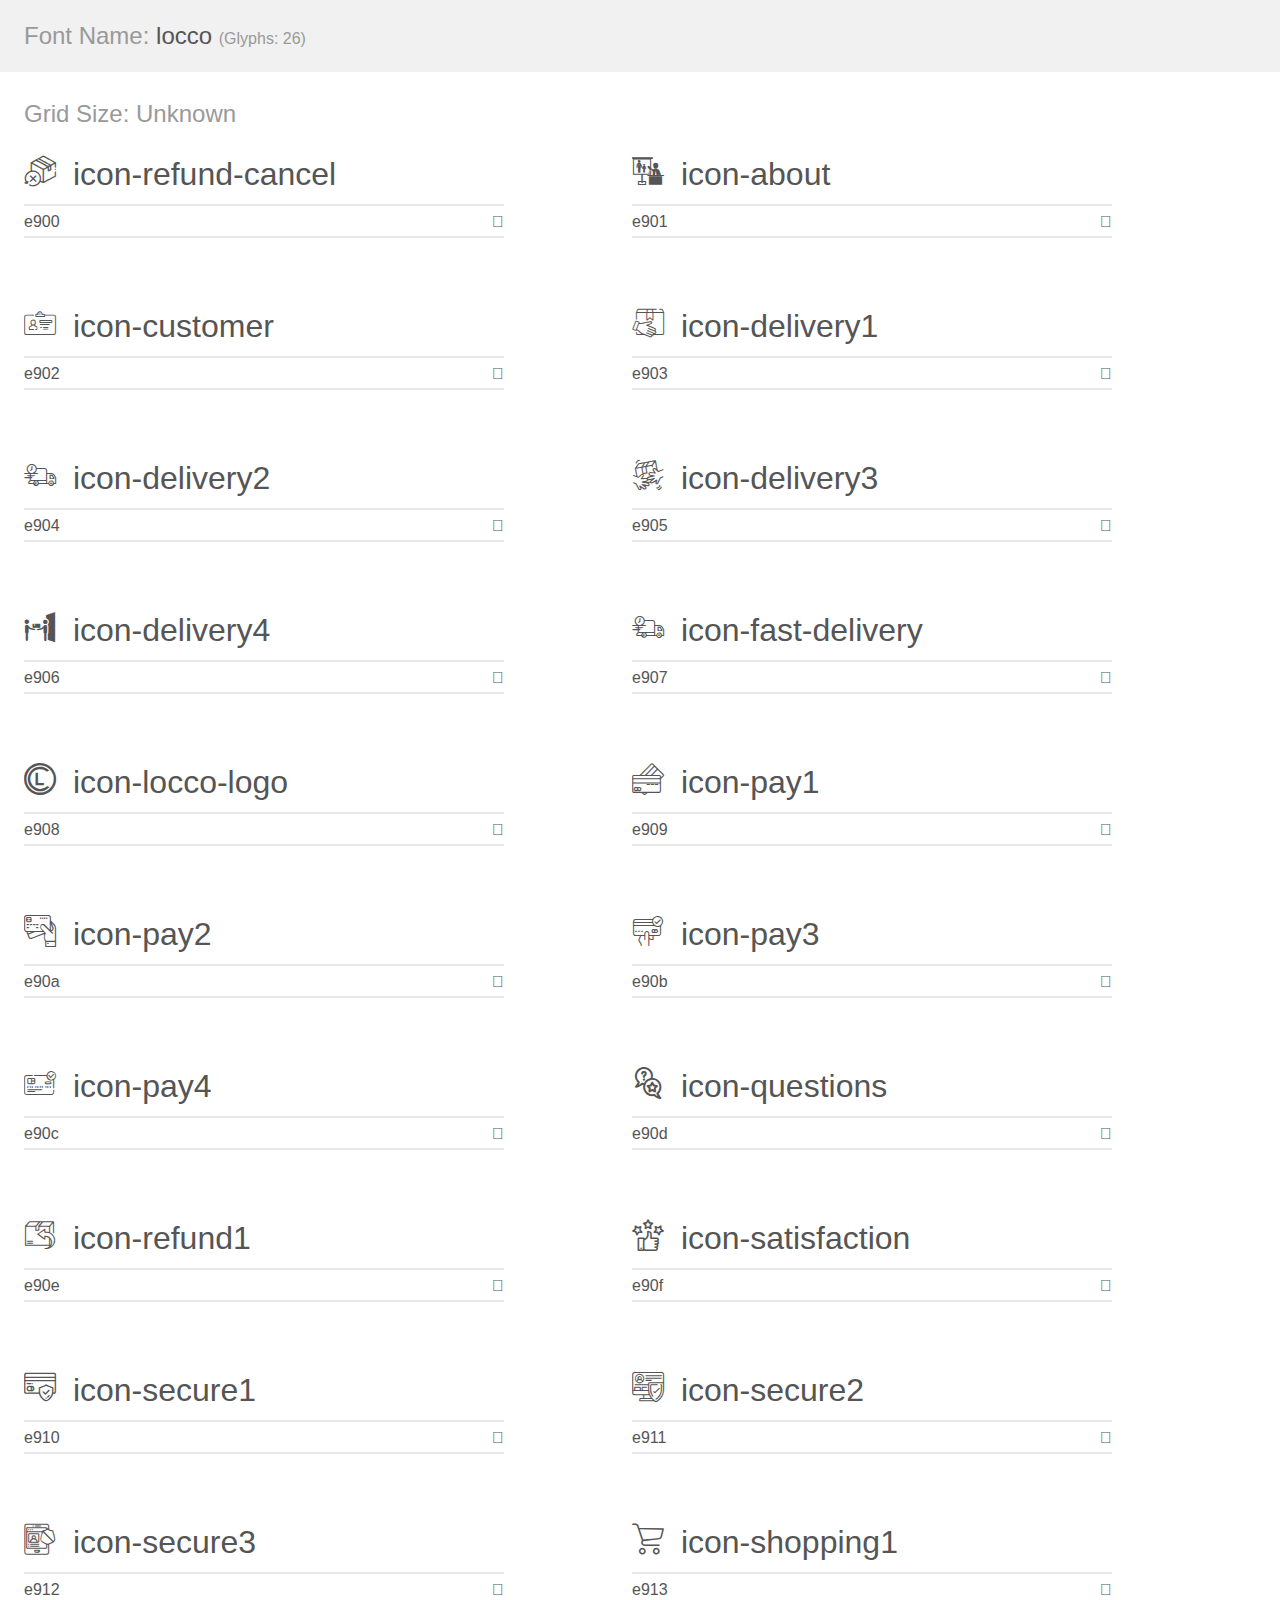
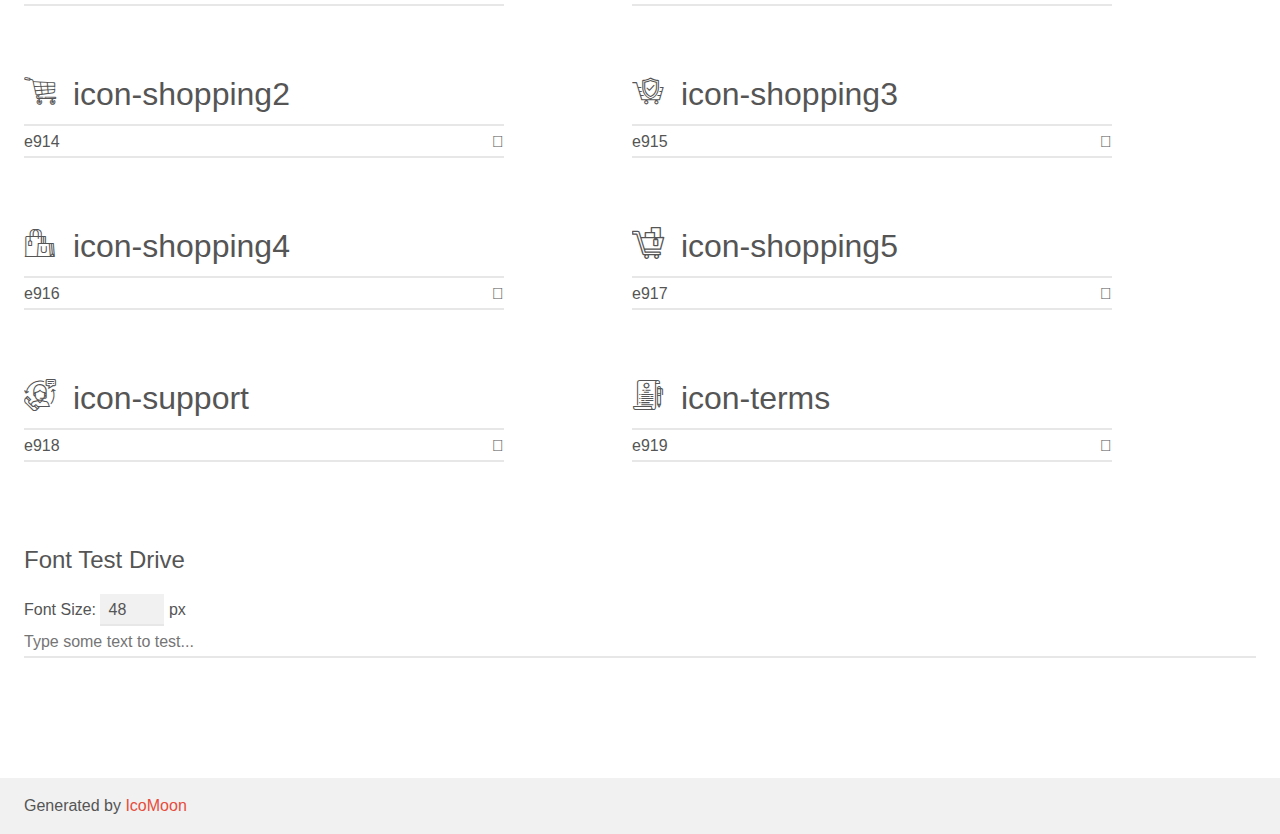
<file: index.html>
<!doctype html>
<html>
<head>
    <meta charset="utf-8">
    <title>IcoMoon Demo</title>
    <meta name="description" content="An Icon Font Generated By IcoMoon.io">
    <meta name="viewport" content="width=device-width, initial-scale=1">
    <link rel="stylesheet" href="https://atahayrettin.github.io/loccomoda/demo.css">
    <link rel="stylesheet" type="text/css"  href="https://atahayrettin.github.io/loccomoda/locco.css">
</head>
<body>
    <div class="bgc1 clearfix">
        <h1 class="mhmm mvm"><span class="fgc1">Font Name:</span> locco <small class="fgc1">(Glyphs:&nbsp;26)</small></h1>
    </div>
    <div class="clearfix mhl ptl">
        <h1 class="mvm mtn fgc1">Grid Size: Unknown</h1>
        <div class="glyph fs1">
            <div class="clearfix bshadow0 pbs">
                <span class="icon icon-refund-cancel"></span>
                <span class="mls"> icon-refund-cancel</span>
            </div>
            <fieldset class="fs0 size1of1 clearfix hidden-false">
                <input type="text" readonly value="e900" class="unit size1of2" />
                <input type="text" maxlength="1" readonly value="&#xe900;" class="unitRight size1of2 talign-right" />
            </fieldset>
            <div class="fs0 bshadow0 clearfix hidden-true">
                <span class="unit pvs fgc1">liga: </span>
                <input type="text" readonly value="" class="liga unitRight" />
            </div>
        </div>
        <div class="glyph fs1">
            <div class="clearfix bshadow0 pbs">
                <span class="icon icon-about"></span>
                <span class="mls"> icon-about</span>
            </div>
            <fieldset class="fs0 size1of1 clearfix hidden-false">
                <input type="text" readonly value="e901" class="unit size1of2" />
                <input type="text" maxlength="1" readonly value="&#xe901;" class="unitRight size1of2 talign-right" />
            </fieldset>
            <div class="fs0 bshadow0 clearfix hidden-true">
                <span class="unit pvs fgc1">liga: </span>
                <input type="text" readonly value="" class="liga unitRight" />
            </div>
        </div>
        <div class="glyph fs1">
            <div class="clearfix bshadow0 pbs">
                <span class="icon icon-customer"></span>
                <span class="mls"> icon-customer</span>
            </div>
            <fieldset class="fs0 size1of1 clearfix hidden-false">
                <input type="text" readonly value="e902" class="unit size1of2" />
                <input type="text" maxlength="1" readonly value="&#xe902;" class="unitRight size1of2 talign-right" />
            </fieldset>
            <div class="fs0 bshadow0 clearfix hidden-true">
                <span class="unit pvs fgc1">liga: </span>
                <input type="text" readonly value="" class="liga unitRight" />
            </div>
        </div>
        <div class="glyph fs1">
            <div class="clearfix bshadow0 pbs">
                <span class="icon icon-delivery1"></span>
                <span class="mls"> icon-delivery1</span>
            </div>
            <fieldset class="fs0 size1of1 clearfix hidden-false">
                <input type="text" readonly value="e903" class="unit size1of2" />
                <input type="text" maxlength="1" readonly value="&#xe903;" class="unitRight size1of2 talign-right" />
            </fieldset>
            <div class="fs0 bshadow0 clearfix hidden-true">
                <span class="unit pvs fgc1">liga: </span>
                <input type="text" readonly value="" class="liga unitRight" />
            </div>
        </div>
        <div class="glyph fs1">
            <div class="clearfix bshadow0 pbs">
                <span class="icon icon-delivery2"></span>
                <span class="mls"> icon-delivery2</span>
            </div>
            <fieldset class="fs0 size1of1 clearfix hidden-false">
                <input type="text" readonly value="e904" class="unit size1of2" />
                <input type="text" maxlength="1" readonly value="&#xe904;" class="unitRight size1of2 talign-right" />
            </fieldset>
            <div class="fs0 bshadow0 clearfix hidden-true">
                <span class="unit pvs fgc1">liga: </span>
                <input type="text" readonly value="" class="liga unitRight" />
            </div>
        </div>
        <div class="glyph fs1">
            <div class="clearfix bshadow0 pbs">
                <span class="icon icon-delivery3"></span>
                <span class="mls"> icon-delivery3</span>
            </div>
            <fieldset class="fs0 size1of1 clearfix hidden-false">
                <input type="text" readonly value="e905" class="unit size1of2" />
                <input type="text" maxlength="1" readonly value="&#xe905;" class="unitRight size1of2 talign-right" />
            </fieldset>
            <div class="fs0 bshadow0 clearfix hidden-true">
                <span class="unit pvs fgc1">liga: </span>
                <input type="text" readonly value="" class="liga unitRight" />
            </div>
        </div>
        <div class="glyph fs1">
            <div class="clearfix bshadow0 pbs">
                <span class="icon icon-delivery4"></span>
                <span class="mls"> icon-delivery4</span>
            </div>
            <fieldset class="fs0 size1of1 clearfix hidden-false">
                <input type="text" readonly value="e906" class="unit size1of2" />
                <input type="text" maxlength="1" readonly value="&#xe906;" class="unitRight size1of2 talign-right" />
            </fieldset>
            <div class="fs0 bshadow0 clearfix hidden-true">
                <span class="unit pvs fgc1">liga: </span>
                <input type="text" readonly value="" class="liga unitRight" />
            </div>
        </div>
        <div class="glyph fs1">
            <div class="clearfix bshadow0 pbs">
                <span class="icon icon-fast-delivery"></span>
                <span class="mls"> icon-fast-delivery</span>
            </div>
            <fieldset class="fs0 size1of1 clearfix hidden-false">
                <input type="text" readonly value="e907" class="unit size1of2" />
                <input type="text" maxlength="1" readonly value="&#xe907;" class="unitRight size1of2 talign-right" />
            </fieldset>
            <div class="fs0 bshadow0 clearfix hidden-true">
                <span class="unit pvs fgc1">liga: </span>
                <input type="text" readonly value="" class="liga unitRight" />
            </div>
        </div>
        <div class="glyph fs1">
            <div class="clearfix bshadow0 pbs">
                <span class="icon icon-locco-logo"></span>
                <span class="mls"> icon-locco-logo</span>
            </div>
            <fieldset class="fs0 size1of1 clearfix hidden-false">
                <input type="text" readonly value="e908" class="unit size1of2" />
                <input type="text" maxlength="1" readonly value="&#xe908;" class="unitRight size1of2 talign-right" />
            </fieldset>
            <div class="fs0 bshadow0 clearfix hidden-true">
                <span class="unit pvs fgc1">liga: </span>
                <input type="text" readonly value="" class="liga unitRight" />
            </div>
        </div>
        <div class="glyph fs1">
            <div class="clearfix bshadow0 pbs">
                <span class="icon icon-pay1"></span>
                <span class="mls"> icon-pay1</span>
            </div>
            <fieldset class="fs0 size1of1 clearfix hidden-false">
                <input type="text" readonly value="e909" class="unit size1of2" />
                <input type="text" maxlength="1" readonly value="&#xe909;" class="unitRight size1of2 talign-right" />
            </fieldset>
            <div class="fs0 bshadow0 clearfix hidden-true">
                <span class="unit pvs fgc1">liga: </span>
                <input type="text" readonly value="" class="liga unitRight" />
            </div>
        </div>
        <div class="glyph fs1">
            <div class="clearfix bshadow0 pbs">
                <span class="icon icon-pay2"></span>
                <span class="mls"> icon-pay2</span>
            </div>
            <fieldset class="fs0 size1of1 clearfix hidden-false">
                <input type="text" readonly value="e90a" class="unit size1of2" />
                <input type="text" maxlength="1" readonly value="&#xe90a;" class="unitRight size1of2 talign-right" />
            </fieldset>
            <div class="fs0 bshadow0 clearfix hidden-true">
                <span class="unit pvs fgc1">liga: </span>
                <input type="text" readonly value="" class="liga unitRight" />
            </div>
        </div>
        <div class="glyph fs1">
            <div class="clearfix bshadow0 pbs">
                <span class="icon icon-pay3"></span>
                <span class="mls"> icon-pay3</span>
            </div>
            <fieldset class="fs0 size1of1 clearfix hidden-false">
                <input type="text" readonly value="e90b" class="unit size1of2" />
                <input type="text" maxlength="1" readonly value="&#xe90b;" class="unitRight size1of2 talign-right" />
            </fieldset>
            <div class="fs0 bshadow0 clearfix hidden-true">
                <span class="unit pvs fgc1">liga: </span>
                <input type="text" readonly value="" class="liga unitRight" />
            </div>
        </div>
        <div class="glyph fs1">
            <div class="clearfix bshadow0 pbs">
                <span class="icon icon-pay4"></span>
                <span class="mls"> icon-pay4</span>
            </div>
            <fieldset class="fs0 size1of1 clearfix hidden-false">
                <input type="text" readonly value="e90c" class="unit size1of2" />
                <input type="text" maxlength="1" readonly value="&#xe90c;" class="unitRight size1of2 talign-right" />
            </fieldset>
            <div class="fs0 bshadow0 clearfix hidden-true">
                <span class="unit pvs fgc1">liga: </span>
                <input type="text" readonly value="" class="liga unitRight" />
            </div>
        </div>
        <div class="glyph fs1">
            <div class="clearfix bshadow0 pbs">
                <span class="icon icon-questions"></span>
                <span class="mls"> icon-questions</span>
            </div>
            <fieldset class="fs0 size1of1 clearfix hidden-false">
                <input type="text" readonly value="e90d" class="unit size1of2" />
                <input type="text" maxlength="1" readonly value="&#xe90d;" class="unitRight size1of2 talign-right" />
            </fieldset>
            <div class="fs0 bshadow0 clearfix hidden-true">
                <span class="unit pvs fgc1">liga: </span>
                <input type="text" readonly value="" class="liga unitRight" />
            </div>
        </div>
        <div class="glyph fs1">
            <div class="clearfix bshadow0 pbs">
                <span class="icon icon-refund1"></span>
                <span class="mls"> icon-refund1</span>
            </div>
            <fieldset class="fs0 size1of1 clearfix hidden-false">
                <input type="text" readonly value="e90e" class="unit size1of2" />
                <input type="text" maxlength="1" readonly value="&#xe90e;" class="unitRight size1of2 talign-right" />
            </fieldset>
            <div class="fs0 bshadow0 clearfix hidden-true">
                <span class="unit pvs fgc1">liga: </span>
                <input type="text" readonly value="" class="liga unitRight" />
            </div>
        </div>
        <div class="glyph fs1">
            <div class="clearfix bshadow0 pbs">
                <span class="icon icon-satisfaction"></span>
                <span class="mls"> icon-satisfaction</span>
            </div>
            <fieldset class="fs0 size1of1 clearfix hidden-false">
                <input type="text" readonly value="e90f" class="unit size1of2" />
                <input type="text" maxlength="1" readonly value="&#xe90f;" class="unitRight size1of2 talign-right" />
            </fieldset>
            <div class="fs0 bshadow0 clearfix hidden-true">
                <span class="unit pvs fgc1">liga: </span>
                <input type="text" readonly value="" class="liga unitRight" />
            </div>
        </div>
        <div class="glyph fs1">
            <div class="clearfix bshadow0 pbs">
                <span class="icon icon-secure1"></span>
                <span class="mls"> icon-secure1</span>
            </div>
            <fieldset class="fs0 size1of1 clearfix hidden-false">
                <input type="text" readonly value="e910" class="unit size1of2" />
                <input type="text" maxlength="1" readonly value="&#xe910;" class="unitRight size1of2 talign-right" />
            </fieldset>
            <div class="fs0 bshadow0 clearfix hidden-true">
                <span class="unit pvs fgc1">liga: </span>
                <input type="text" readonly value="" class="liga unitRight" />
            </div>
        </div>
        <div class="glyph fs1">
            <div class="clearfix bshadow0 pbs">
                <span class="icon icon-secure2"></span>
                <span class="mls"> icon-secure2</span>
            </div>
            <fieldset class="fs0 size1of1 clearfix hidden-false">
                <input type="text" readonly value="e911" class="unit size1of2" />
                <input type="text" maxlength="1" readonly value="&#xe911;" class="unitRight size1of2 talign-right" />
            </fieldset>
            <div class="fs0 bshadow0 clearfix hidden-true">
                <span class="unit pvs fgc1">liga: </span>
                <input type="text" readonly value="" class="liga unitRight" />
            </div>
        </div>
        <div class="glyph fs1">
            <div class="clearfix bshadow0 pbs">
                <span class="icon icon-secure3"></span>
                <span class="mls"> icon-secure3</span>
            </div>
            <fieldset class="fs0 size1of1 clearfix hidden-false">
                <input type="text" readonly value="e912" class="unit size1of2" />
                <input type="text" maxlength="1" readonly value="&#xe912;" class="unitRight size1of2 talign-right" />
            </fieldset>
            <div class="fs0 bshadow0 clearfix hidden-true">
                <span class="unit pvs fgc1">liga: </span>
                <input type="text" readonly value="" class="liga unitRight" />
            </div>
        </div>
        <div class="glyph fs1">
            <div class="clearfix bshadow0 pbs">
                <span class="icon icon-shopping1"></span>
                <span class="mls"> icon-shopping1</span>
            </div>
            <fieldset class="fs0 size1of1 clearfix hidden-false">
                <input type="text" readonly value="e913" class="unit size1of2" />
                <input type="text" maxlength="1" readonly value="&#xe913;" class="unitRight size1of2 talign-right" />
            </fieldset>
            <div class="fs0 bshadow0 clearfix hidden-true">
                <span class="unit pvs fgc1">liga: </span>
                <input type="text" readonly value="" class="liga unitRight" />
            </div>
        </div>
        <div class="glyph fs1">
            <div class="clearfix bshadow0 pbs">
                <span class="icon icon-shopping2"></span>
                <span class="mls"> icon-shopping2</span>
            </div>
            <fieldset class="fs0 size1of1 clearfix hidden-false">
                <input type="text" readonly value="e914" class="unit size1of2" />
                <input type="text" maxlength="1" readonly value="&#xe914;" class="unitRight size1of2 talign-right" />
            </fieldset>
            <div class="fs0 bshadow0 clearfix hidden-true">
                <span class="unit pvs fgc1">liga: </span>
                <input type="text" readonly value="" class="liga unitRight" />
            </div>
        </div>
        <div class="glyph fs1">
            <div class="clearfix bshadow0 pbs">
                <span class="icon icon-shopping3"></span>
                <span class="mls"> icon-shopping3</span>
            </div>
            <fieldset class="fs0 size1of1 clearfix hidden-false">
                <input type="text" readonly value="e915" class="unit size1of2" />
                <input type="text" maxlength="1" readonly value="&#xe915;" class="unitRight size1of2 talign-right" />
            </fieldset>
            <div class="fs0 bshadow0 clearfix hidden-true">
                <span class="unit pvs fgc1">liga: </span>
                <input type="text" readonly value="" class="liga unitRight" />
            </div>
        </div>
        <div class="glyph fs1">
            <div class="clearfix bshadow0 pbs">
                <span class="icon icon-shopping4"></span>
                <span class="mls"> icon-shopping4</span>
            </div>
            <fieldset class="fs0 size1of1 clearfix hidden-false">
                <input type="text" readonly value="e916" class="unit size1of2" />
                <input type="text" maxlength="1" readonly value="&#xe916;" class="unitRight size1of2 talign-right" />
            </fieldset>
            <div class="fs0 bshadow0 clearfix hidden-true">
                <span class="unit pvs fgc1">liga: </span>
                <input type="text" readonly value="" class="liga unitRight" />
            </div>
        </div>
        <div class="glyph fs1">
            <div class="clearfix bshadow0 pbs">
                <span class="icon icon-shopping5"></span>
                <span class="mls"> icon-shopping5</span>
            </div>
            <fieldset class="fs0 size1of1 clearfix hidden-false">
                <input type="text" readonly value="e917" class="unit size1of2" />
                <input type="text" maxlength="1" readonly value="&#xe917;" class="unitRight size1of2 talign-right" />
            </fieldset>
            <div class="fs0 bshadow0 clearfix hidden-true">
                <span class="unit pvs fgc1">liga: </span>
                <input type="text" readonly value="" class="liga unitRight" />
            </div>
        </div>
        <div class="glyph fs1">
            <div class="clearfix bshadow0 pbs">
                <span class="icon icon-support"></span>
                <span class="mls"> icon-support</span>
            </div>
            <fieldset class="fs0 size1of1 clearfix hidden-false">
                <input type="text" readonly value="e918" class="unit size1of2" />
                <input type="text" maxlength="1" readonly value="&#xe918;" class="unitRight size1of2 talign-right" />
            </fieldset>
            <div class="fs0 bshadow0 clearfix hidden-true">
                <span class="unit pvs fgc1">liga: </span>
                <input type="text" readonly value="" class="liga unitRight" />
            </div>
        </div>
        <div class="glyph fs1">
            <div class="clearfix bshadow0 pbs">
                <span class="icon icon-terms"></span>
                <span class="mls"> icon-terms</span>
            </div>
            <fieldset class="fs0 size1of1 clearfix hidden-false">
                <input type="text" readonly value="e919" class="unit size1of2" />
                <input type="text" maxlength="1" readonly value="&#xe919;" class="unitRight size1of2 talign-right" />
            </fieldset>
            <div class="fs0 bshadow0 clearfix hidden-true">
                <span class="unit pvs fgc1">liga: </span>
                <input type="text" readonly value="" class="liga unitRight" />
            </div>
        </div>
    </div>

    <!--[if gt IE 8]><!-->
    <div class="mhl clearfix mbl">
        <h1>Font Test Drive</h1>
        <label>
            Font Size: <input id="fontSize" type="number" class="textbox0 mbm"
            min="8" value="48" />
            px
        </label>
        <input id="testText" type="text" class="phl size1of1 mvl"
        placeholder="Type some text to test..." value=""/>
        <div id="testDrive" class="icon" style="font-family: locco">&nbsp;
        </div>
    </div>
    <!--<![endif]-->
    <div class="bgc1 clearfix">
        <p class="mhl">Generated by <a href="https://icomoon.io/app">IcoMoon</a></p>
    </div>

    <script src="https://atahayrettin.github.io/loccomoda/demo.js"></script>
</body>
</html>
</file>
